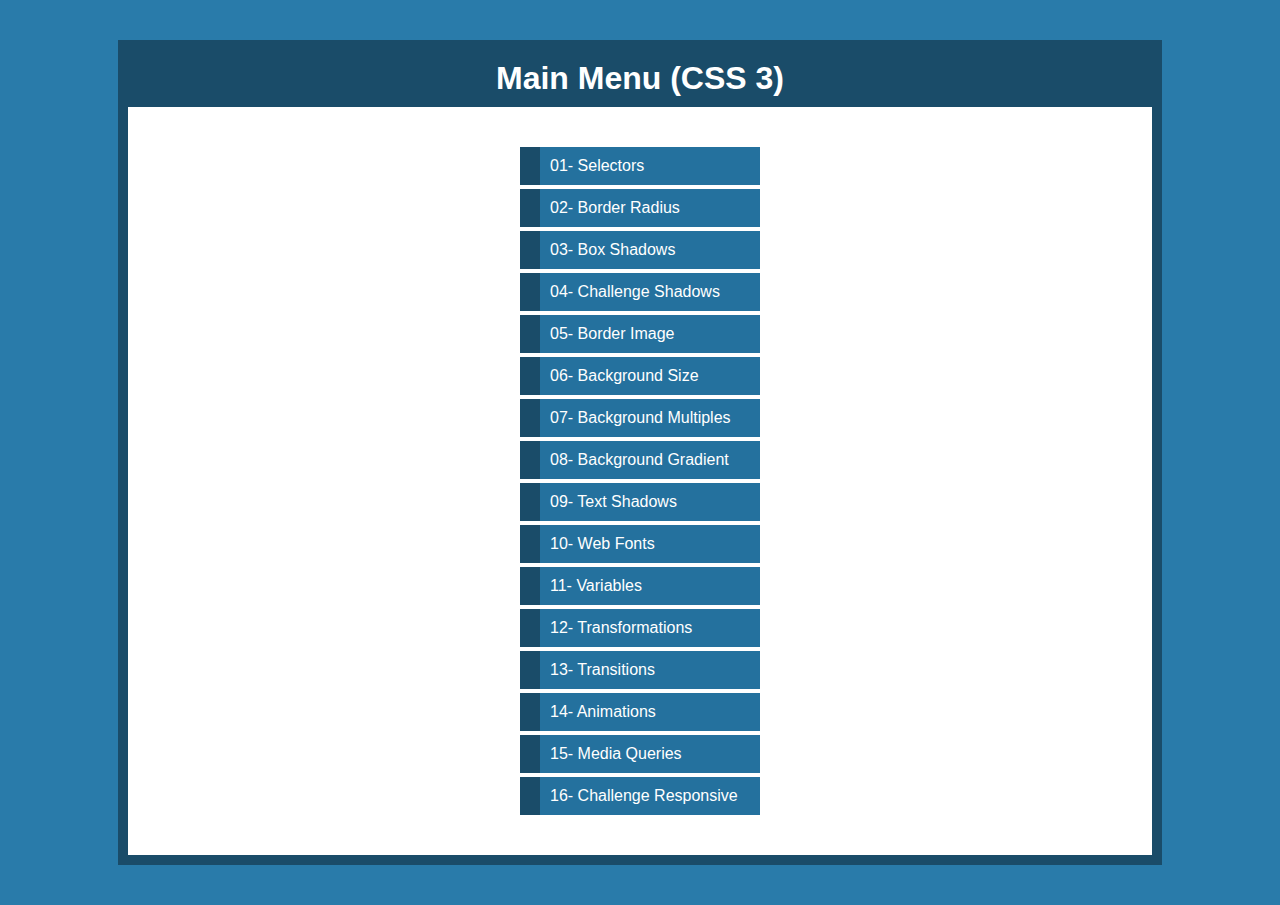
<file: 06-css3/index.html>
<!DOCTYPE html>
<html lang="en">

<head>
    <meta charset="UTF-8">
    <meta http-equiv="X-UA-Compatible" content="IE=edge">
    <meta name="viewport" content="width=device-width, initial-scale=1.0">
    <title>Main Menu</title>
    <link rel="stylesheet" href="css/master.css">
</head>

<body>
    <main>
        <h1>Main Menu (CSS 3)</h1>
        <section>
            <ul>
                <li><a href="01-selectors.html">01- Selectors</a></li>
                <li><a href="02-border-radius.html">02- Border Radius</a></li>
                <li><a href="03-box-shadows.html">03- Box Shadows</a></li>
                <li><a href="04-challenge-shadows.html">04- Challenge Shadows</a></li>
                <li><a href="05-border-image.html">05- Border Image</a></li>
                <li><a href="06-bg-size.html">06- Background Size</a></li>
                <li><a href="07-bg-multiples.html">07- Background Multiples</a></li>
                <li><a href="08-bg-gradient.html">08- Background Gradient</a></li>
                <li><a href="09-text-shadows.html">09- Text Shadows</a></li>
                <li><a href="10-web-fonts.html">10- Web Fonts</a></li>
                <li><a href="11-variables.html">11- Variables</a></li>
                <li><a href="12-transformations.html">12- Transformations</a></li>
                <li><a href="13-transitions.html">13- Transitions</a></li>
                <li><a href="14-animations.html">14- Animations</a></li>
                <li><a href="15-media-queries.html" target="_blank">15- Media Queries</a></li>
                <li><a href="16-challenge-responsive.html" target="_blank">16- Challenge Responsive</a></li>
            </ul>
        </section>
    </main>
</body>

</html>
</file>
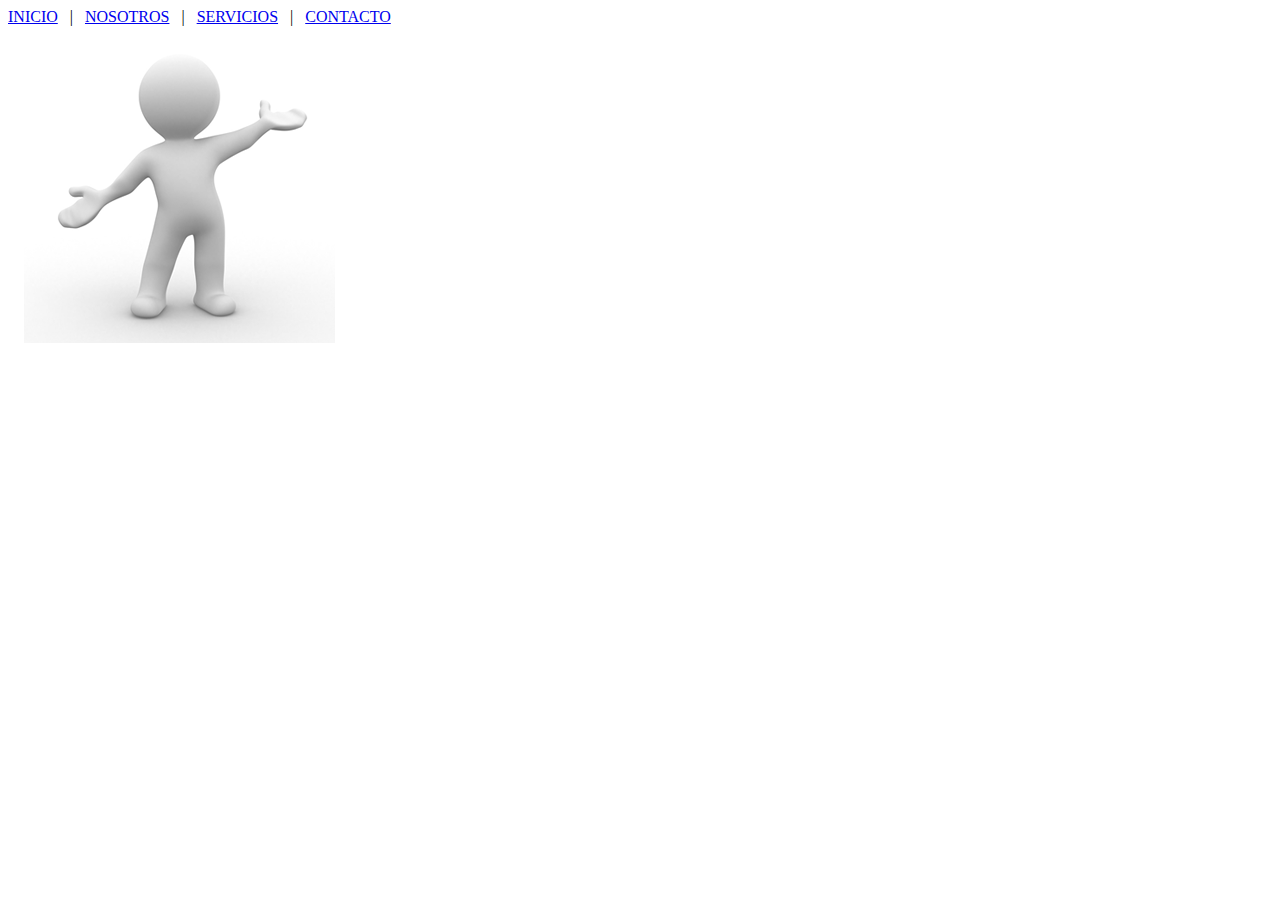
<file: 02-html/rutas_relativas/index.html>
<!DOCTYPE html>
<html lang="es">
<head>
	<meta charset="UTF-8">
	<title>Rutas Relativas</title>
</head>
<body>

	<a href="index.html">INICIO</a> &nbsp; | &nbsp; 
	<a href="secciones/nosotros.html">NOSOTROS</a> &nbsp; | &nbsp;
	<a href="secciones/servicios.html">SERVICIOS</a> &nbsp; | &nbsp;
	<a href="secciones/contacto.html">CONTACTO</a>
	<br>
	<br>
	<img src="imagenes/index.png">

</body>
</html>
</file>
<file: 06-css3/css/master.css>
body {
    background-color: #297baa;
    color: #1a4c69;
    font-family: Arial;
    padding: 0px;
    margin: 0px;
}
main {
    background-color: #fff;
    border: 10px solid #1a4c69;
    margin: 40px auto;
    width: 80%;
}
main h1 {
    background-color: #1a4c69;
    color: #fff;
    padding: 10px;
    text-align: center;
    margin: 0px;
}
main h1 a:link,
main h1 a:visited {
    color: #fff;
    text-decoration: none;
    float: left;
}
main h1 a:hover {
    color: #d3a528;
}
main section {
    padding: 20px;
}
main section h2 {
    text-align: center;
}
main section ul {
    list-style: none;
    padding: 0px;
    margin: 20px auto;
    width: 240px;
}
main section ul li {
    margin: 4px auto;
}
main section ul li a:link,
main section ul li a:visited {
    background-color: #24719e;
    border-left: 20px solid #1a4c69;
    color: #fff;
    display: block;
    padding: 10px;
    text-decoration: none;
}
main section ul li a:hover {
    border-left: 20px solid #d3a528;
}
</file>
